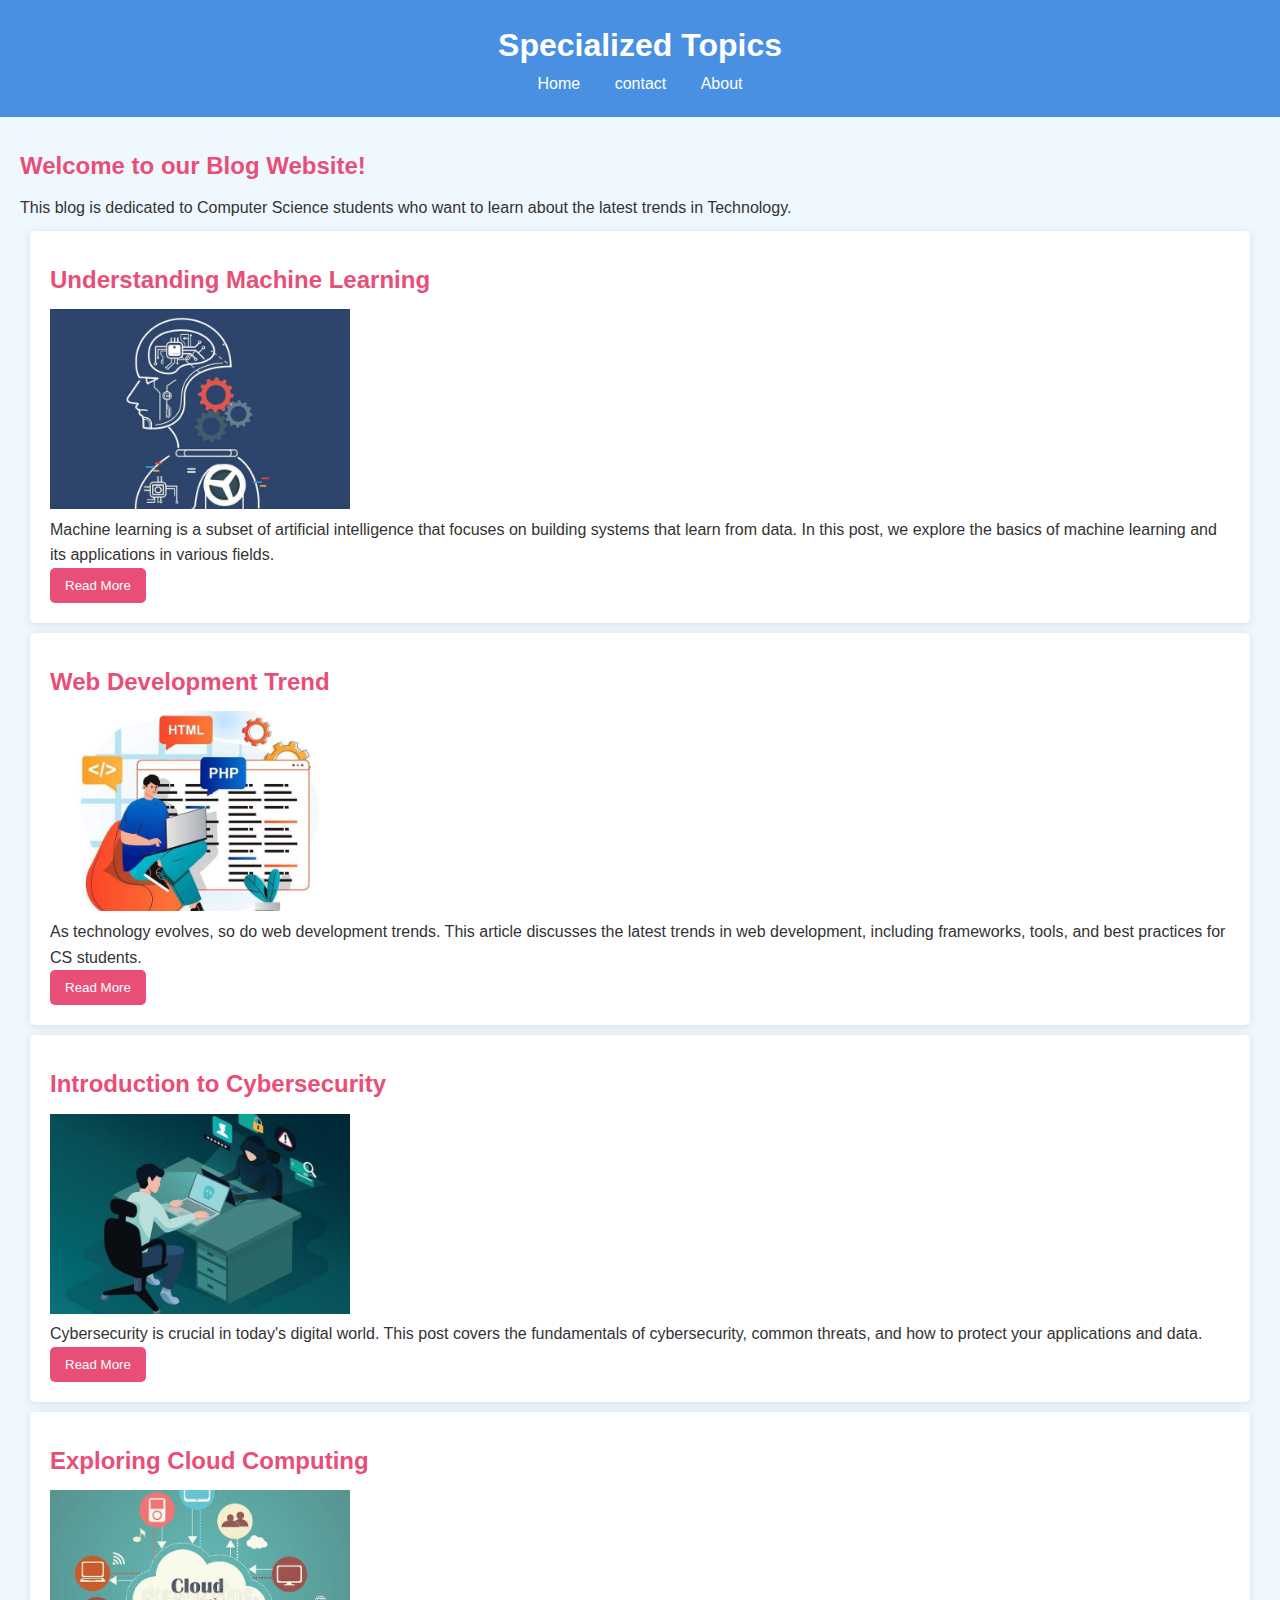
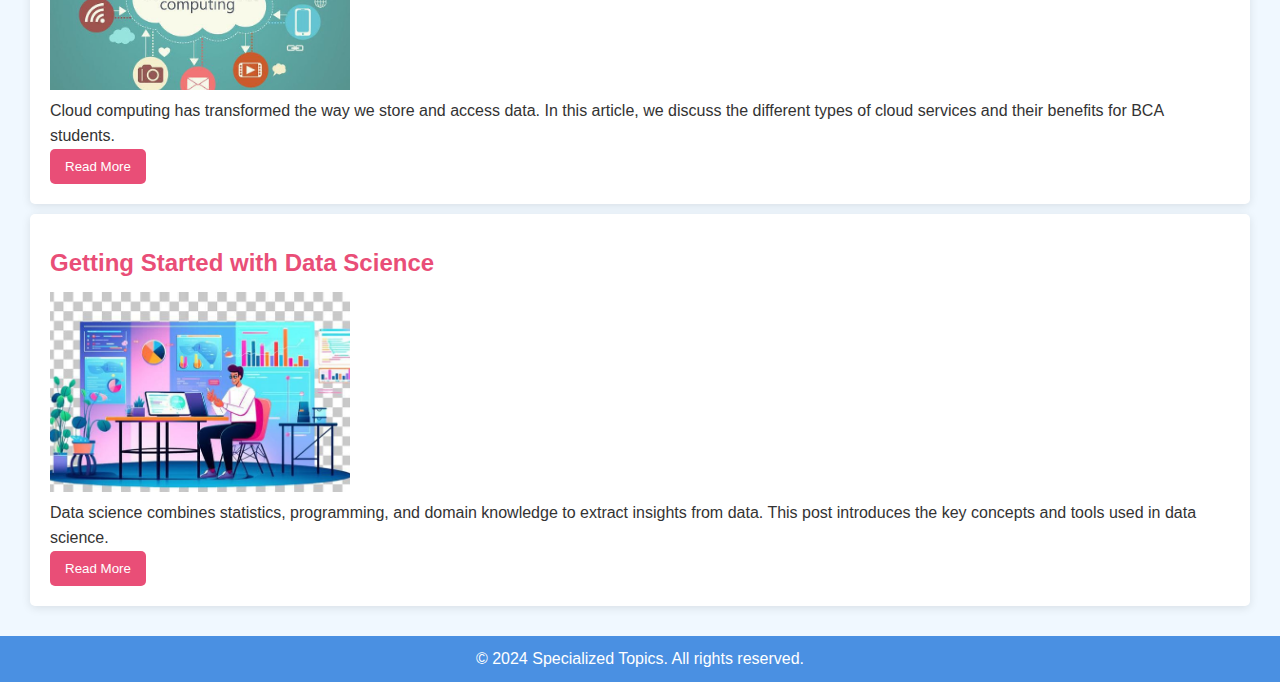
<file: index.html>
<!DOCTYPE html>
<html lang="en">
<head>
    <meta charset="UTF-8">
    <meta name="viewport" content="width=device-width, initial-scale=1.0">
    <meta name="description" content="A blog for BCA students covering topics in technology, programming, and more.">
    <meta name="keywords" content="BCA, Blog, Machine Learning, Web Development, Cybersecurity, Data Science">
    <title>BCA Student Blog</title>
    <link rel="stylesheet" href="styles.css">
    <script src="script.js" defer></script>
    <style>
        .hidden {
            display: none;
        }
    </style>
</head>
<body>
    <header>
        <h1> Specialized Topics </h1>
        <nav>
            <ul>
                <li><a href="#" onclick="showHome()">Home</a></li>
                <li><a href="Contact/index2.html"><i class="fas fa-envelope"></i> contact</a>
                <li><a href="About Us/index4.html"><i class="fas fa-envelope"></i> About</a>
                
            </ul>
        </nav> 
    </header>
    
    <main>
        <section id="home-section">
            <!-- Welcome Message -->
            <div class="welcome-message">
                <h2>Welcome to our Blog Website!</h2>
                <p>This blog is dedicated to Computer Science students who want to learn about the latest trends in Technology.</p>
            </div>

            <article>
                <h2>Understanding Machine Learning</h2>
                <img src="IMG-20241206-WA0009.jpg" alt="Machine Learning Concept" />
                <p>Machine learning is a subset of artificial intelligence that focuses on building systems that learn from data. In this post, we explore the basics of machine learning and its applications in various fields.</p>
                <div class="more-content hidden">
                    <p><b> What is Machine Learning? </b></p>

                        At its core, machine learning involves creating algorithms that allow computers to recognize patterns in data and make decisions based on that data. The key feature of ML is that the system improves as it receives more data, rather than requiring manual reprogramming.
                        
                        Machine learning models are typically trained using large datasets, and through this training process, they "learn" to make decisions, classify data, or predict outcomes with increasing accuracy.
                    <p><b> Types of Machine Learning </b></p>
                        
                        Machine learning can be broadly categorized into three main types:
                        
                            Supervised Learning
                                Description: In supervised learning, the algorithm is trained on labeled data. The model is provided with input-output pairs and learns the relationship between them. After training, the model can predict outputs for new, unseen inputs.
                                Example: Spam email detection, where the system learns from labeled data (spam vs. not spam) to classify incoming emails.
                            Unsupervised Learning
                                Description: Unlike supervised learning, unsupervised learning involves training the model on data without predefined labels. The model must identify patterns or groupings within the data on its own.
                                Example: Customer segmentation, where the algorithm groups customers based on buying behavior without prior labels.
                            Reinforcement Learning
                                Description: In reinforcement learning, an agent interacts with an environment and learns by receiving feedback (rewards or penalties). The model improves its decision-making strategy over time based on trial and error.
                                Example: Game-playing AI, where an agent learns to play a game by receiving rewards for achieving certain goals (e.g., winning a round in a game).
                        
                       <p><b> How Does Machine Learning Work ? </b></p>
                        
                        The process of machine learning typically involves several key steps:
                        
                            Data Collection: The first step is gathering relevant and sufficient data. The quality of the data directly impacts the model's performance.
                            Data Preprocessing: Raw data is often messy, inconsistent, or incomplete. Data preprocessing involves cleaning and transforming the data into a format that can be used for training.
                            Model Selection: Various machine learning algorithms (such as decision trees, neural networks, or support vector machines) are considered to find the most suitable model for the problem.
                            Training the Model: The chosen model is trained on the data using a specific algorithm, adjusting its parameters to minimize errors.
                            Evaluation and Testing: Once the model is trained, it is evaluated using new, unseen data to test its performance and generalization capabilities.
                            Deployment and Maintenance: After the model is fine-tuned and performs well, it is deployed for real-world use. Ongoing maintenance and retraining with new data ensure the model continues to perform accurately over time.
                        
                       <p><b> Applications of Machine Learning </b> </p>
                        
                        Machine learning is reshaping industries and solving complex problems in various fields. Below are some key areas where ML is making a significant impact:
                        1. Healthcare
                        
                            Disease Diagnosis: ML models are used to diagnose diseases like cancer, heart disease, and diabetes by analyzing medical images, patient records, and genetic data.
                            Drug Discovery: ML algorithms help identify potential drug candidates by analyzing vast chemical datasets, speeding up the discovery process.
                            Personalized Medicine: Machine learning aids in creating customized treatment plans based on patient-specific data, including genetics and lifestyle.
                        
                        2. Finance
                        
                            Fraud Detection: ML models analyze transaction data in real-time to identify fraudulent activity, reducing losses for financial institutions.
                            Algorithmic Trading: Machine learning algorithms are used to analyze market trends and execute trades at optimal times.
                            Credit Scoring: ML helps financial institutions assess creditworthiness by analyzing historical data and consumer behavior.
                        
                        3. Retail and E-commerce
                        
                            Personalized Recommendations: Retailers like Amazon and Netflix use ML to recommend products or movies based on user preferences and past behavior.
                            Inventory Management: Machine learning helps predict demand, optimize stock levels, and improve supply chain management.
                            Customer Support: AI-driven chatbots, powered by ML, provide 24/7 customer support by understanding and responding to customer queries.
                        
                        4. Transportation
                        
                            Self-Driving Cars: Autonomous vehicles use ML algorithms to interpret sensor data, identify objects, and make driving decisions in real-time.
                            Route Optimization: Ride-sharing services like Uber and Lyft use machine learning to optimize routes for drivers, reducing wait times and improving efficiency.
                            Traffic Prediction: ML helps predict traffic patterns, reducing congestion and improving city planning.
                        
                        5. Manufacturing
                        
                            Predictive Maintenance: Machine learning helps predict when machines are likely to fail, allowing manufacturers to perform maintenance proactively and reduce downtime.
                            Quality Control: ML models analyze production data to detect defects and anomalies, ensuring high-quality products.
                            Supply Chain Optimization: By analyzing historical data, ML can forecast demand and streamline supply chain operations.
                        
                        6. Natural Language Processing (NLP)
                        
                            Speech Recognition: Virtual assistants like Siri, Alexa, and Google Assistant use ML to recognize and interpret spoken language.
                            Sentiment Analysis: Companies use ML to analyze customer reviews or social media posts to gauge public sentiment about products or services.
                            Language Translation: ML-based translation systems, such as Google Translate, provide more accurate translations by learning from vast datasets of bilingual texts.
                        
                        7. Entertainment
                        
                            Content Personalization: Streaming services like Netflix, Spotify, and YouTube use machine learning to recommend movies, songs, and videos based on user behavior.
                            Content Creation: Machine learning can be used to generate new content, such as music or art, by learning from existing works.
                            User Engagement: ML models help platforms understand user preferences, improving user engagement and retention.
                        
                       <p> <b>The Future of Machine Learning </b></p>
                        
                        The future of machine learning looks incredibly promising. As the availability of data and computational power increases, machine learning models are expected to become more powerful and capable. Some exciting areas of growth include:
                        
                            AI-powered Creativity: Machine learning will continue to drive creativity in art, music, and design, with AI systems generating original works based on learned patterns.
                            Ethical AI: As ML systems become more integral to our lives, ensuring that these models are fair, transparent, and free from bias will be a critical focus.
                            AI for Sustainability: Machine learning can be used to tackle global challenges like climate change by optimizing energy use, reducing waste, and advancing green technologies</p>
                </div>
                <button class="read-more" onclick="toggleContent(this)">Read More</button>
            </article>
            
            <article>
                <h2>Web Development Trend</h2>
                <img src="IMG-20241206-WA0007.jpg" alt="Web Development Trends" />
                <p>As technology evolves, so do web development trends. This article discusses the latest trends in web development, including frameworks, tools, and best practices for CS students.</p>
                <div class="more-content hidden">
                    
                    <p><b>Web development is the process of creating and maintaining websites and web applications. It involves various technologies, frameworks, and practices to build functional and user-friendly websites for the internet. Here’s an overview of web development:


                        ---
                        
                    <p><b>1. Components of Web Development</b></p>
                        
                        a. Front-End Development (Client-Side)
                        
                        Focuses on the visual and interactive aspects of a website that users directly interact with.
                        
                        Technologies:
                        
                        HTML (HyperText Markup Language): Defines the structure of web pages.
                        
                        CSS (Cascading Style Sheets): Styles the visual elements (layout, colors, fonts).
                        
                        JavaScript: Adds interactivity and dynamic content.
                        
                        
                        Frameworks and Libraries:
                        
                        React: A JavaScript library for building user interfaces.
                        
                        Vue.js: A progressive framework for building user interfaces.
                        
                        Angular: A TypeScript-based framework for building web apps.
                        
                        Bootstrap: A CSS framework for responsive design.
                        
                        
                        
                        
                        ---
                        
                        b. Back-End Development (Server-Side)
                        
                        Handles the logic, database operations, and server-side functionalities of web applications.
                        
                        Technologies:
                        
                        Programming Languages: JavaScript (Node.js), Python (Django/Flask), PHP, Ruby, Java, C# (.NET).
                        
                        Databases: MySQL, PostgreSQL, MongoDB, SQLite.
                        
                        
                        Frameworks:
                        
                        Express.js: A minimal Node.js framework.
                        
                        Django: A Python framework for rapid development.
                        
                        Ruby on Rails: A full-stack framework for Ruby.
                        
                        Spring: A Java framework for enterprise-grade apps.
                        
                        
                        
                        
                        ---
                        
                        c. Full-Stack Development
                        
                        Combines front-end and back-end development. Full-stack developers work across all layers of the web stack.
                        
                        Full-Stack Frameworks:
                        
                        MERN (MongoDB, Express.js, React, Node.js).
                        
                        LAMP (Linux, Apache, MySQL, PHP).
                        
                        
                        
                        
                        ---
                        
                        d. Web Servers
                        
                        Serve web content to users.
                        
                        Examples: Apache, Nginx, Microsoft IIS.
                        
                        
                        
                        ---
                        
                        e. APIs (Application Programming Interfaces)
                        
                        Allow communication between the client, server, and third-party services.
                        
                        Types: REST, GraphQL, SOAP.
                        
                        Tools: Postman, Swagger.
                        
                        
                        
                        ---
                        
                    <p><b> 2. Web Development Process</b></p>
                        
                        1. Planning: Define the purpose, target audience, and features.
                        
                        
                        2. Design: Create wireframes and mockups for the layout and user experience.
                        
                        
                        3. Development: Code the front-end, back-end, and APIs.
                        
                        
                        4. Testing: Check for bugs, performance, and cross-browser compatibility.
                        
                        
                        5. Deployment: Host the website on a server and make it live.
                        
                        
                        6. Maintenance: Update, optimize, and fix issues as they arise.
                        
                        
                        
                        
                        ---
                        
                    <p><b> 3. Types of Websites </b></p>                       
                        1. Static Websites: Simple sites with fixed content (e.g., personal portfolios).
                        
                        
                        2. Dynamic Websites: Content updates dynamically based on user interaction (e.g., social media platforms).
                        
                        
                        3. E-commerce Sites: Online stores (e.g., Amazon, Shopify).
                        
                        
                        4. Single Page Applications (SPAs): Seamless navigation without page reloads (e.g., Gmail).
                        
                        
                        5. Progressive Web Apps (PWAs): Web apps with native app-like features (e.g., offline access).
                        
                        
                        
                        
                        ---
                        
                    <p>4. Tools and Platforms </b></p>
                        
                        1. Code Editors: VS Code, Sublime Text, Atom.
                        
                        
                        2. Version Control: Git, GitHub, GitLab.
                        
                        
                        3. Development Tools: Chrome DevTools, Firefox Developer Tools.
                        
                        
                        4. Hosting Platforms: Netlify, Vercel, AWS, Heroku.
                        
                        
                        
                        
                        ---
                        
                    
                        
                        
                        
                        
                        ---
                        
                    <p><b> 6. Career Paths </b></p>
                        
                        1. Front-End Developer: Specializes in UI/UX and client-side programming.
                        
                        
                        2. Back-End Developer: Focuses on server-side functionality.
                        
                        
                        3. Full-Stack Developer: Works on both front-end and back-end.
                        
                        
                        4. Web Designer: Creates the visual layout and design of websites.
                        
                        
                        
                        
                        ---
                        
                    <p><b> 7. Trends in Web Development </b></p>
                        
                        1. Web3 Development: Focus on decentralized web and blockchain.
                        
                        
                        2. Serverless Computing: Deploying apps without managing servers.
                        
                        
                        3. AI-Powered Websites: Integrating machine learning models.
                        
                        
                        4. Jamstack Architecture: Static-first sites with dynamic capabilities. </p>

                </div>
                <button class="read-more" onclick="toggleContent(this)">Read More</button>
            </article>
            
            <article>
                <h2>Introduction to Cybersecurity</h2>
                <img src="IMG-20241206-WA0010.jpg" alt="Cybersecurity Basics" />
                <p>Cybersecurity is crucial in today's digital world. This post covers the fundamentals of cybersecurity, common threats, and how to protect your applications and data.</p>
                <div class="more-content hidden">
                <p>Cybersecurity is the practice of protecting systems, networks, and data from cyber threats, unauthorized access, and attacks. It is critical in safeguarding sensitive information and ensuring the integrity, confidentiality, and availability of digital assets. Here’s an overview:


                    ---
                    
                <p><b> 1. Definition and Importance </b></p>
                    
                    a. What is Cybersecurity?
                    
                    Cybersecurity encompasses technologies, processes, and practices designed to protect computer systems, networks, and data from cyber threats and attacks.
                    
                    b. Why is Cybersecurity Important?
                    
                    1. Protection of Sensitive Data: Prevents theft of personal, financial, and organizational information.
                    
                    
                    2. Business Continuity: Ensures systems and operations remain functional.
                    
                    
                    3. Reputation Management: Avoids the negative impact of data breaches.
                    
                    
                    4. Compliance: Meets legal and regulatory requirements (e.g., GDPR, HIPAA).
                    
                    
                    
                    
                    ---
                    
                <p><b> 2. Key Principles </b></p>
                    
                    1. Confidentiality: Ensures data is accessed only by authorized individuals.
                    
                    
                    2. Integrity: Protects data from being altered or tampered with.
                    
                    
                    3. Availability: Ensures systems and data are accessible when needed.
                    
                    
                    
                    
                    ---
                    
                <p><b> 3. Types of Cyber Threats </b></p>
                    
                    a. Malware
                    
                    Malicious software like viruses, worms, trojans, and ransomware.
                    
                    Example: WannaCry ransomware attack.
                    
                    
                    b. Phishing
                    
                    Deceptive emails or messages designed to steal sensitive information.
                    
                    Example: Fake emails impersonating banks.
                    
                    
                    c. Man-in-the-Middle (MitM) Attacks
                    
                    Intercepting communications between two parties.
                    
                    Example: Eavesdropping on unsecured Wi-Fi networks.
                    
                    
                    d. Denial-of-Service (DoS) and Distributed DoS (DDoS) Attacks
                    
                    Overwhelming a network or server to disrupt services.
                    
                    Example: Attacks on major websites using botnets.
                    
                    
                    e. Insider Threats
                    
                    Employees or contractors misusing access to compromise security.
                    
                    
                    f. Advanced Persistent Threats (APTs)
                    
                    Prolonged, targeted attacks often involving state-sponsored hacking.
                    
                    
                    g. Zero-Day Exploits
                    
                    Attacks exploiting vulnerabilities before they are patched.
                    
                    
                    
                    ---
                    
                <p><b> 4. Key Areas of Cybersecurity </b></p>
                    
                    a. Network Security
                    
                    Protects network infrastructure from unauthorized access and attacks.
                    
                    Tools: Firewalls, VPNs, Intrusion Detection Systems (IDS).
                    
                    
                    b. Application Security
                    
                    Ensures software is secure from vulnerabilities during development and deployment.
                    
                    Practices: Code reviews, penetration testing.
                    
                    
                    c. Endpoint Security
                    
                    Protects individual devices like computers, smartphones, and IoT devices.
                    
                    Tools: Antivirus software, Endpoint Detection and Response (EDR).
                    
                    
                    d. Data Security
                    
                    Protects data in storage, transit, and processing.
                    
                    Techniques: Encryption, tokenization.
                    
                    
                    e. Cloud Security
                    
                    Safeguards data and applications hosted in the cloud.
                    
                    Practices: Identity management, secure API use.
                    
                    
                    f. Identity and Access Management (IAM)
                    
                    Controls user access to systems and data.
                    
                    Tools: Multi-Factor Authentication (MFA), Single Sign-On (SSO).
                    
                    
                    
                    ---
                    
                    
                    
                    
                  
                    
                    
                    
                    
                    ---
                    
                <p><b> 8. Career Opportunities </b></p>
                    
                    a. Roles
                    
                    1. Cybersecurity Analyst: Monitors and responds to security threats.
                    
                    
                    2. Penetration Tester (Ethical Hacker): Identifies vulnerabilities in systems.
                    
                    
                    3. Security Engineer: Designs and implements security measures.
                    
                    
                    4. Chief Information Security Officer (CISO): Oversees an organization's cybersecurity strategy.
                    
                    
                    
                    b. Certifications
                    
                    1. Certified Information Systems Security Professional (CISSP)
                    
                    
                    2. Certified Ethical Hacker (CEH)
                    
                    
                    3. CompTIA Security+
                    
                    
                    4. Certified Information Security Manager (CISM)
                    
                    
                    
                    
                    ---
                    
                    9. Trends in Cybersecurity
                    
                    1. AI and Machine Learning: Enhancing threat detection and response.
                    
                    
                    2. Zero Trust Security: Assuming no entity is trusted by default.
                    
                    
                    3. IoT Security: Securing connected devices.
                    
                    
                    4. Blockchain for Security: Using decentralized systems to secure data.
                    
                    
                    5. Quantum-Resistant Cryptography: Preparing for threats from quantum computing. </p>
                    </div>

                <button class="read-more" onclick="toggleContent(this)">Read More</button>
            </article>

            <article>
                <h2>Exploring Cloud Computing</h2>
                <img src="IMG-20241206-WA0011.jpg" alt="Cloud Computing Services" />
                <p>Cloud computing has transformed the way we store and access data. In this article, we discuss the different types of cloud services and their benefits for BCA students.</p>
                <div class="more-content hidden">
                <p>Cloud computing is a technology that enables the delivery of computing resources (e.g., servers, storage, databases, networking, software) over the internet, allowing users to access and use these resources on-demand without owning the physical infrastructure. Here's an overview:


                    ---
                    
                <p><b> 1. Definition and Characteristics </b></p>
                    
                    a. Key Features of Cloud Computing
                    
                    1. On-Demand Self-Service
                    
                    Users can provision resources automatically without human intervention.
                    
                    
                    
                   2. Scalability and Elasticity
                    
                    Resources can scale up or down based on demand.
                    
                    
                    
                    3. Pay-As-You-Go Pricing 
                    
                    Users pay only for the resources they consume.
                    
                    
                    
                    4. Broad Network Access
                    
                    Accessible via the internet from any device.
                    
                    
                    
                    5. Resource Pooling
                    
                    Resources are shared among multiple users through multi-tenancy.
                    
                    
                    
                    
                    
                    ---
                    
                <p><b> 2. Types of Cloud Computing </b></p>
                    
                    a. Deployment Models
                    
                    1. Public Cloud
                    
                    Services are provided over the internet and shared among multiple organizations.
                    
                    Examples: AWS, Microsoft Azure, Google Cloud Platform (GCP).
                    
                    
                    
                    2. Private Cloud
                    
                    Exclusive for one organization; offers more control and security.
                    
                    Hosted on-premises or by a third party.
                    
                    
                    
                    3. Hybrid Cloud
                    
                    Combines public and private clouds to allow data and applications to be shared between them.
                    
                    
                    
                    4. Multi-Cloud
                    
                    Involves multiple cloud service providers to avoid vendor lock-in and increase flexibility.
                    
                    
                    
                    
                    
                    ---
                    
                    b. Service Models
                    
                    1. Infrastructure as a Service (IaaS)
                    
                    Provides virtualized computing resources like servers, storage, and networking.
                    
                    Examples: Amazon EC2, Google Compute Engine.
                    
                    
                    
                    2. Platform as a Service (PaaS)
                    
                    Offers platforms for building, testing, and deploying applications without managing the underlying infrastructure.
                    
                    Examples: Google App Engine, Microsoft Azure App Service.
                    
                    
                    
                    3. Software as a Service (SaaS)
                    
                    Delivers software applications over the internet.
                    
                    Examples: Gmail, Dropbox, Salesforce.
                    
                    
                    
                    4. Function as a Service (FaaS)
                    
                    A serverless model where developers run code in response to events.
                    
                    Examples: AWS Lambda, Google Cloud Functions.
                    
                    
                    
                    
                    
                    ---
                    
                <p><b> 3. Advantages of Cloud Computing </b></p>
                    
                    1. Cost Efficiency
                    
                    Eliminates the need for on-premises hardware and reduces maintenance costs.
                    
                    
                    
                    2. Flexibility and Accessibility
                    
                    Access resources from anywhere with an internet connection.
                    
                    
                    
                    3. Disaster Recovery
                    
                    Data is stored in redundant systems, ensuring availability during failures.
                    
                    
                    
                    4. Automatic Updates
                    
                    Service providers handle updates and maintenance.
                    
                    
                    
                    5. Environmentally Friendly
                    
                    Efficient resource use reduces energy consumption.
                    
                    
                    
                    
                    
                   
                    
                    
                    
                    
                    
                    ---
                    
                <p><b> 5. Applications of Cloud Computing </b></p>
                    
                    1. Web Hosting and Content Delivery
                    
                    Hosting websites, streaming videos, and delivering content worldwide.
                    
                    
                    
                    2. Big Data and Analytics
                    
                    Processing large datasets for insights (e.g., data lakes, AI models).
                    
                    
                    
                    3. Development and Testing
                    
                    Provisioning environments for software development and testing.
                    
                    
                    
                    4. Backup and Disaster Recovery
                    
                    Ensuring data redundancy and recovery plans.
                    
                    
                    
                    5. Internet of Things (IoT)
                    
                    Connecting and managing IoT devices.
                    
                    
                    
                    
                    
                    ---
                    
                    6. Leading Cloud Service Providers
                    
                    1. Amazon Web Services (AWS)
                    
                    Offers a wide range of services, including compute, storage, and databases.
                    
                    
                    
                    2. Microsoft Azure
                    
                    Provides hybrid cloud capabilities and integrations with Microsoft tools.
                    
                    
                    
                    3. Google Cloud Platform (GCP)
                    
                    Known for data analytics, machine learning, and AI services.
                    
                    
                    
                    4. IBM Cloud
                    
                    Focuses on AI and enterprise solutions.
                    
                    
                    
                    5. Oracle Cloud
                    
                    Specializes in database services and enterprise software.
                    
                    
                    
                    
                    
                    ---
                    
                <p><b> 7. Trends in Cloud Computing </b></p>
                    
                    1. Edge Computing
                    
                    Brings computing closer to the data source for faster processing.
                    
                    
                    
                    2. Serverless Computing
                    
                    Allows developers to focus on code without managing servers.
                    
                    
                    
                    3. AI and Machine Learning in the Cloud
                    
                    Offers pre-built AI tools and infrastructure for ML models.
                    
                    
                    
                    4. Sustainability
                    
                    Providers are moving toward renewable energy and carbon-neutral data centers.
                    
                    
                    
                    5. Quantum Computing
                    
                    Emerging as a service for solving complex computational problems.
                    
                    
                    
                    
                    
                    ---
                    
                <p><b> 8. Cloud Management Tools </b></p>
                    
                    Terraform: Infrastructure as code (IaC) for managing resources.
                    
                    Kubernetes: Container orchestration platform.
                    
                    CloudWatch: Monitoring and logging for AWS services.
                    
                    CloudFormation: Automates infrastructure provisioning in AWS.</p>
                    </div>
                <button class="read-more" onclick="toggleContent(this)">Read More</button>
            </article>

            <article>
                <h2>Getting Started with Data Science</h2>
                <img src="IMG-20241206-WA0008.jpg" alt="Data Science Overview" />
                <p>Data science combines statistics, programming, and domain knowledge to extract insights from data. This post introduces the key concepts and tools used in data science.</p>
                <div class="more-content hidden">
                <p>Data Science is an interdisciplinary field focused on extracting insights and knowledge from structured and unstructured data using scientific methods, algorithms, and systems. It combines elements of statistics, mathematics, programming, and domain expertise to solve complex problems and guide decision-making. Here's a detailed overview:


                    ---
                    
                    1. Definition and Importance
                    
                    a. What is Data Science?
                    
                    Data Science involves collecting, processing, analyzing, and interpreting data to generate actionable insights.
                    
                    It leverages tools from fields like statistics, machine learning, and big data.
                    
                    
                    b. Importance of Data Science
                    
                    1. Decision-Making: Helps organizations make data-driven decisions.
                    
                    
                    2. Innovation: Uncovers trends and patterns leading to breakthroughs.
                    
                    
                    3. Efficiency: Automates processes and optimizes operations.
                    
                    
                    
                    
                    ---
                    
                    2. Key Components of Data Science
                    
                    1. Data Collection
                    
                    Gathering data from various sources such as databases, APIs, or web scraping.
                    
                    
                    
                    2. Data Processing and Cleaning
                    
                    Preparing raw data by handling missing values, outliers, and inconsistencies.
                    
                    
                    
                    3. Exploratory Data Analysis (EDA)
                    
                    Understanding data characteristics, trends, and patterns using visualizations and statistical summaries.
                    
                    
                    
                    4. Model Building
                    
                    Applying machine learning algorithms to build predictive or descriptive models.
                    
                    
                    
                    5. Model Evaluation and Deployment
                    
                    Testing model performance and integrating it into production environments.
                    
                    
                    
                    6. Communication
                    
                    Presenting insights through dashboards, reports, and storytelling.
                    
                    
                    
                    
                    
                    ---
                    
                    3. Tools and Technologies
                    
                    a. Programming Languages
                    
                    1. Python: Widely used for data manipulation, analysis, and machine learning.
                    
                    
                    2. R: Known for statistical computing and visualization.
                    
                    
                    3. SQL: Essential for querying and managing databases.
                    
                    
                    
                    b. Libraries and Frameworks
                    
                    Data Analysis: Pandas, NumPy.
                    
                    Data Visualization: Matplotlib, Seaborn, Tableau.
                    
                    Machine Learning: Scikit-learn, TensorFlow, PyTorch.
                    
                    Big Data: Apache Spark, Hadoop.
                    
                    
                    c. Cloud Platforms
                    
                    AWS, Google Cloud Platform (GCP), Microsoft Azure.
                    
                    
                    
                    ---
                    
                    4. Techniques in Data Science
                    
                    1. Descriptive Analytics
                    
                    Summarizes historical data to understand what happened.
                    
                    
                    
                    2. Predictive Analytics
                    
                    Uses models to forecast future outcomes (e.g., regression, time series analysis).
                    
                    
                    
                    3. Prescriptive Analytics
                    
                    Recommends actions based on predictions (e.g., optimization techniques).
                    
                    
                    
                    4. Natural Language Processing (NLP)
                    
                    Analyzes and processes human language data.
                    
                    
                    
                    5. Deep Learning
                    
                    Utilizes neural networks to solve complex problems like image recognition.
                    
                    
                    
                    
                    
                    ---
                    
                    5. Applications of Data Science
                    
                    1. Healthcare
                    
                    Predicting diseases, personalized medicine, and analyzing patient data.
                    
                    
                    
                    2. Finance
                    
                    Fraud detection, algorithmic trading, and risk assessment.
                    
                    
                    
                    3. Retail and E-Commerce
                    
                    Recommendation engines, customer segmentation, and inventory management.
                    
                    
                    
                    4. Transportation
                    
                    Route optimization, autonomous vehicles, and traffic prediction.
                    
                    
                    
                    5. Marketing
                    
                    Campaign optimization, sentiment analysis, and customer lifetime value prediction.
                    
                    
                    
                    
                    
                    ---
                    
                    6. The Data Science Workflow
                    
                    1. Define the Problem: Identify objectives and questions to address.
                    
                    
                    2. Data Collection: Gather data from relevant sources.
                    
                    
                    3. Data Cleaning: Remove inaccuracies, fill missing values, and normalize data.
                    
                    
                    4. Data Exploration: Perform statistical analysis and visualize data trends.
                    
                    
                    5. Modeling: Select appropriate algorithms and train models.
                    
                    
                    6. Validation: Test the model’s accuracy and adjust parameters.
                    
                    
                    7. Deployment: Implement the model into a real-world environment.
                    
                    
                    8. Monitoring: Ensure the model performs as expected over time.
                    
                    
                    
                    
                    ---
                    
                    7. Careers in Data Science
                    
                    a. Common Roles
                    
                    1. Data Scientist
                    
                    Analyzes data, builds models, and provides insights.
                    
                    
                    
                    2. Data Analyst
                    
                    Focuses on interpreting and visualizing data.
                    
                    
                    
                    3. Machine Learning Engineer
                    
                    Designs and deploys machine learning models.
                    
                    
                    
                    4. Data Engineer
                    
                    Builds and maintains data infrastructure.
                    
                    
                    
                    5. Business Intelligence (BI) Analyst
                    
                    Creates dashboards and reports for decision-making.
                    
                    
                    
                    
                    b. Skills Needed
                    
                    1. Technical Skills: Programming, statistical analysis, machine learning.
                    
                    
                    2. Soft Skills: Communication, problem-solving, domain expertise.
                    
                    
                    
                    
                    ---
                    
                    8. Challenges in Data Science
                    
                    1. Data Quality: Inconsistent, incomplete, or biased data can skew results.
                    
                    
                    2. Scalability: Handling large datasets efficiently.
                    
                    
                    3. Model Interpretability: Explaining complex models to stakeholders.
                    
                    
                    4. Ethical Issues: Ensuring fair and unbiased use of data.
                    
                    
                    
                    
                    ---
                    
                    9. Trends in Data Science
                    
                    1. Automated Machine Learning (AutoML)
                    
                    Simplifies the model-building process.
                    
                    
                    
                    2. Explainable AI (XAI)
                    
                    Focus on making models interpretable and transparent.
                    
                    
                    
                    3. Real-Time Analytics
                    
                    Analyzing data as it’s generated (e.g., IoT, social media).
                    
                    
                    
                    4. DataOps
                    
                    Integrates data engineering, operations, and analytics.
                    
                    
                    
                    5. Synthetic Data
                    
                    Generating artificial data for training models.</p>
                    </div>
                <button class="read-more" onclick="toggleContent(this)">Read More</button>
            </article>
        </section>

        <section id="about-section" class="hidden">
            <h2>About Us</h2>
            <p>This blog is dedicated to BCA students who want to learn about the latest trends in technology and programming.</p>
        </section>
    </main>

    <footer>
        <p>&copy; 2024 Specialized Topics. All rights reserved.</p>
        </footer>


    </body>
    </html>
        <!-- <p>Follow us on:
            <a href="#">LlinkedIn </a>
        </p> -->
        <!-- <div id="contact">
            <h3>Contact Us</h3>
            <p>Email: <a href="mailto:nirupamakumari0509@gmail.com">nirupamakumari0509@gmail.com</a></p>
            <p>Email: <a href="mailto:ananya123@gmail.com">ananya123@gmail.com</a></p>
            </div> -->
</file>
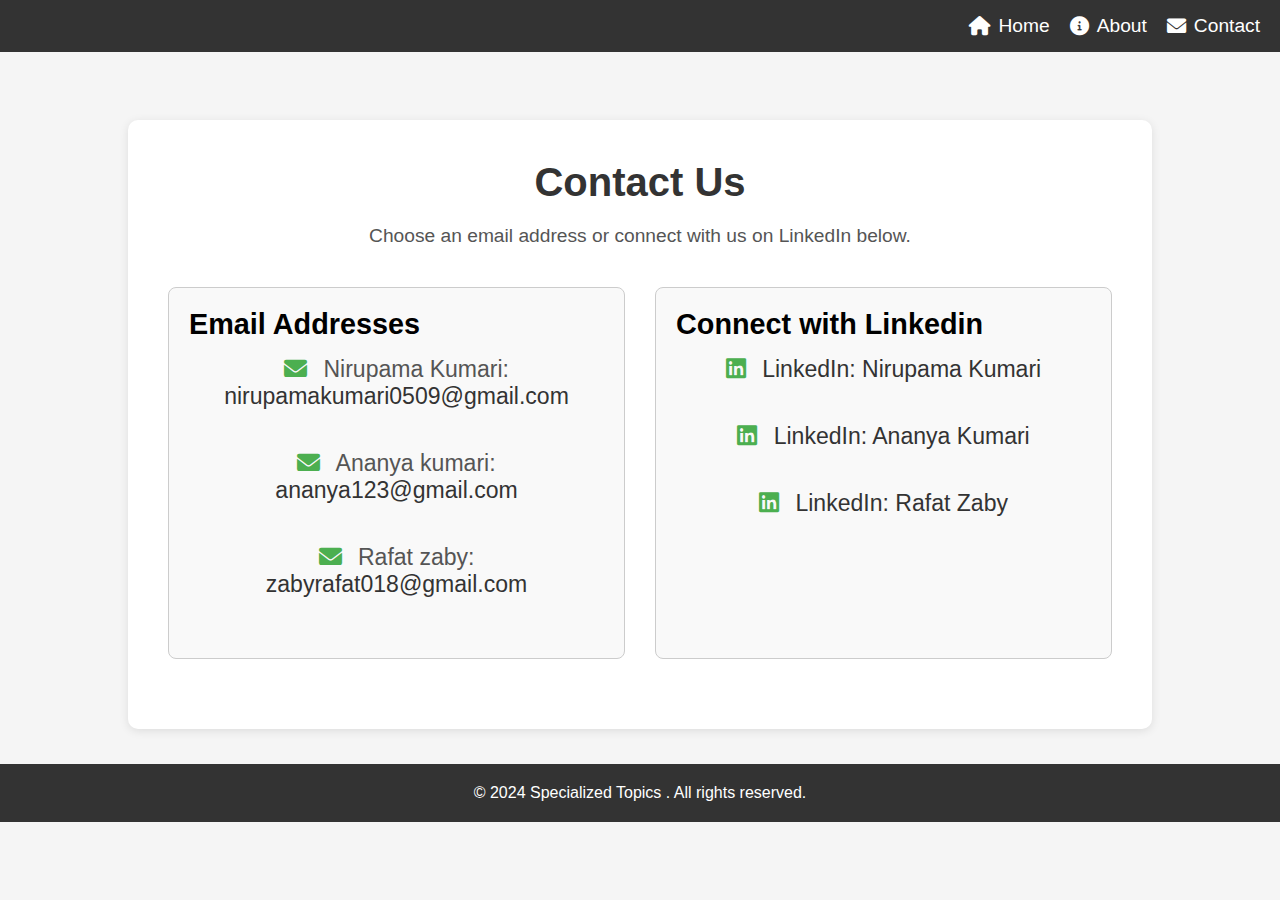
<file: Contact/index2.html>
<!DOCTYPE html>
<html lang="en">
<head>
    <meta charset="UTF-8">
    <meta name="viewport" content="width=device-width, initial-scale=1.0">
    <title>Contact Us</title>
    <!-- FontAwesome Icons -->
    <link rel="stylesheet" href="https://cdnjs.cloudflare.com/ajax/libs/font-awesome/6.0.0-beta3/css/all.min.css">
    <link rel="stylesheet" href="style.css">
</head>
<body>
    <header>
        <nav class="navbar">
            <div class="nav-links">
                <a href="../index.html"><i class="fas fa-home"></i> Home</a>
                <a href="../About Us/index4.html"><i class="fas fa-info-circle"></i> About</a>
                <a href="Contact/index2.html"><i class="fas fa-envelope"></i> Contact</a>
                <!-- <a href="../index/index2.html"><i class="fas fa-list"></i> Index</a> -->
            </div>
        </nav>
    </header>

    <main class="contact-container">
        <h1>Contact Us</h1>
        <p>Choose an email address or connect with us on LinkedIn below.</p>

        <div class="contact-info">
            <!-- Email Options -->
            <div class="email-options">
                <h2>Email Addresses</h2>
                <p><i class="fas fa-envelope"></i> Nirupama Kumari: <a href="mailto:nirupamakumari0509@gmail.com">nirupamakumari0509@gmail.com</a></p>
                <p><i class="fas fa-envelope"></i> Ananya kumari: <a href="mailto:ananya123@gmail.com">ananya123@gmail.com</a></p>
                <p><i class="fas fa-envelope"></i> Rafat zaby: <a href="mailto:zabyrafat018@gmail.com">zabyrafat018@gmail.com</a></p>
            </div>
            
            <!-- Links Section -->
            <div class="links-section">
                <h2>Connect with Linkedin</h2>
                <p><i class="fab fa-linkedin"></i> <a href="https://www.linkedin.com/in/nirupama-kumari" target="_blank">LinkedIn: Nirupama Kumari</a></p>
                <p><i class="fab fa-linkedin"></i> <a href="https://www.linkedin.com/in/ananya-kumari-9a04ba24b" target="_blank">LinkedIn: Ananya Kumari</a></p>
                <p><i class="fab fa-linkedin"></i> <a href="https://www.linkedin.com/in/rafat-zaby-4a38172a5" target="_blank">LinkedIn: Rafat Zaby</a></p>
            </div>
        </div>
    </main>

    <footer>
        <p>&copy; 2024 Specialized Topics . All rights reserved.</p>
    </footer>
</body>
</html>
</file>
<file: styles.css>
* {
    box-sizing: border-box;
    margin: 0;
    padding: 0;
}

body {
    font-family: Arial, sans-serif;
    line-height: 1.6;
    background-color: #f0f8ff; /* Light background color */
    color: #333; /* Dark text color */
}

header {
    background: #4a90e2; /* Blue header */
    color: #fff;
    padding: 20px 0;
    text-align: center;
}

nav ul {
    list-style: none;
}

nav ul li {
    display: inline;
    margin: 0 15px;
}

nav ul li a {
    color: #fff;
    text-decoration: none;
    transition: color 0.3s;
}

nav ul li a:hover {
    color: #ffcc00; /* Yellow on hover */
}

main {
    padding: 20px;
    display: flex;
    flex-direction: column;
    gap: 20px;
}

article {
    background: #fff; /* White background for articles */
    padding: 20px;
    border-radius: 5px;
    box-shadow: 0 2px 10px rgba(0, 0, 0, 0.1); /* Subtle shadow */
    transition: transform 0.3s, box-shadow 0.3s;
    margin-bottom: 20px;
    text-align: 20px;
}

article img{
    width: 300px;
    height: 200px;
    object-fit: cover;
}

article:hover {
    transform: translateY(-5px); /* Lift effect on hover */
    box-shadow: 0 4px 20px rgba(0, 0, 0, 0.2); /* Deeper shadow on hover */
}

h2 {
    color: #e94e77; /* Pink color for titles */
    font-size: 1.5em;
    margin: 10px 0;
}

button.read-more {
    background: #e94e77; /* Pink button */
    color: #fff;
    border: none;
    padding: 10px 15px;
    cursor: pointer;
    border-radius: 5px;
    transition: background 0.3s;
}

button.read-more:hover {
    background: #d43f6b; /* Darker pink on hover */
}

footer {
    text-align: center;
    padding: 10px 0;
    background: #4a90e2; /* Blue footer */
    color: #fff;
    position: relative;
    bottom: 0;
    width: 100%;
}

/* Responsive Styles */
@media (min-width: 600px) {
    main {
        flex-direction: row;
        flex-wrap: wrap;
    }

    article {
        flex: 1 1 calc(33.333% - 20px);
        margin: 10px;
    }
}

@media (max-width: 599px) {
    article {
        flex: 1 1 100%;
    }
}
</file>
<file: Contact/style.css>
/* Basic reset */
* {
    margin: 0;
    padding: 0;
    box-sizing: border-box;
}

body {
    font-family: 'Arial', sans-serif;
    background-color: #f5f5f5;
    padding-top: 60px;
}

/* Navbar styles */
.navbar {
    width: 100%;
    padding: 15px 20px;
    display: flex;
    justify-content: flex-end;
    background-color: #333;
    position: fixed;
    top: 0;
    z-index: 10;
}

.nav-links {
    display: flex;
}

.nav-links a {
    color: white;
    text-decoration: none;
    margin-left: 20px;
    font-size: 1.2em;
    display: flex;
    align-items: center;
}

.nav-links a i {
    margin-right: 8px;
}

.nav-links a:hover {
    text-decoration: underline;
}

/* Contact Page */
.contact-container {
    width: 80%;
    margin: 60px auto 0; /* Adjusted margin-top for navbar overlap */
    background-color: white;
    padding: 40px;
    border-radius: 10px;
    box-shadow: 0 2px 10px rgba(0, 0, 0, 0.1);
}

.contact-container h1 {
    font-size: 2.5em;
    text-align: center;
    margin-bottom: 20px;
    color: #333;
}

.contact-container p {
    text-align: center;
    margin-bottom: 40px;
    font-size: 1.2em;
    color: #555;
}

/* Contact info layout */
.contact-info {
    display: flex;
    justify-content: space-between;
    gap: 30px;
}

.email-options, .links-section {
    flex: 1;
    font-size: 1.2em;
    border: 1px solid #ccc; /* Added border for separation */
    border-radius: 8px; /* Rounded corners */
    padding: 20px; /* Padding for spacing */
    background-color: #f9f9f9; /* Light background */
}

.links-section p {
    margin-top: 15px;
}

/* Links and email options styling */
.contact-info p {
    margin-bottom: px;
}

.contact-info i {
    margin-right: 10px;
    color: #4CAF50;
}

.contact-info a {
    color: #333;
    text-decoration: none;
}

.contact-info a:hover {
    text-decoration: underline;
}

/* Add spacing after email options and links section */
.email-options {
    margin-bottom: 30px; /* Space after email addresses */
}

.email-options p {
    margin-top: 15px;
}

.links-section {
    margin-bottom: 30px; /* Space after LinkedIn links */
}

/* Footer */
footer {
    background-color: #333;
    color: white;
    padding: 20px;
    text-align: center;
    margin-top: 35px; /* Space above footer */
}

.footer-container {
    max-width: 1200px;
    margin: 0 auto;
}

.footer-links, .footer-contact, .footer-social {
    margin: 10px 0;
}

.footer-links ul {
    list-style-type: none;
    padding: 0;
}

.footer-links li {
    margin: 5px 0;
}

.footer-links a {
    color: white;
    text-decoration: none;
}

.footer-links a:hover {
    text-decoration: underline;
}

.social-links a {
    color: white;
    margin: 0 10px;
    font-size: 1.5em;
}

.social-links a:hover {
    color: #4CAF50; /* Change color on hover */
}

/* Media Queries for responsiveness */
@media (max-width: 768px) {
    .contact-info {
        flex-direction: column;
    }

    .contact-container {
        padding: 20px;
    }

    .contact-container h1 {
        font-size: 2em;
    }

    .contact-container p {
        font-size: 1em;
    }

    .email-options, .links-section {
        font-size: 1em;
    }
}
</file>
